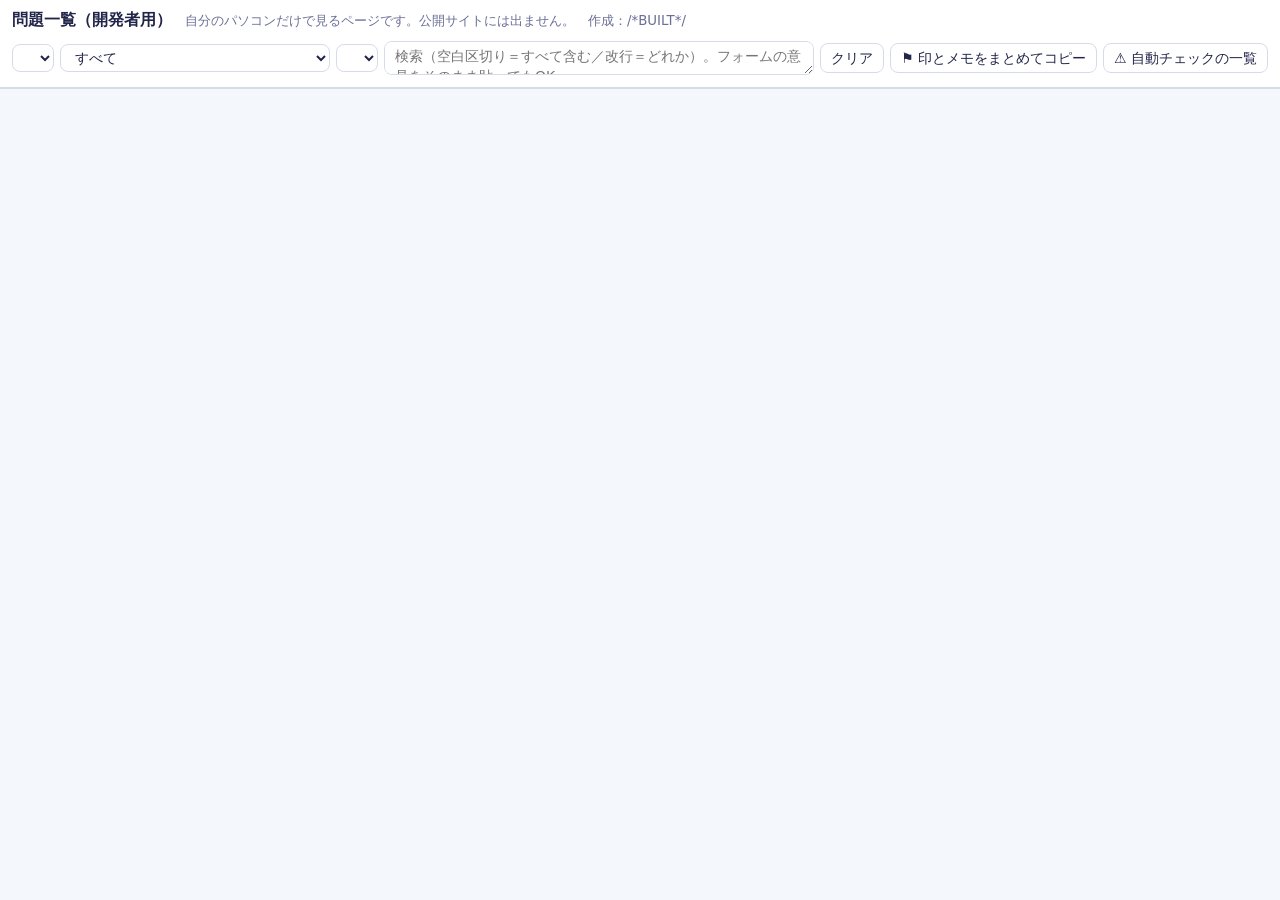
<file: tools/question_list_template.html>
<!DOCTYPE html>
<html lang="ja"><head><meta charset="utf-8"><meta name="viewport" content="width=device-width,initial-scale=1">
<title>問題一覧（開発者用）</title>
<style>
:root{--bg:#f4f7fb;--ink:#22254a;--card:#fff;--line:#d5dbea;--sub:#6a6f96;--p:#ff6f61;--y:#ffd23f;--bad:#d93a3a;--warn:#b26b00;--ok:#1f9d82}
@media(prefers-color-scheme:dark){:root{--bg:#1b1d3a;--ink:#eceafc;--card:#272a52;--line:#3d4178;--sub:#a9acd8;--bad:#ff7b7b;--warn:#ffc266;--ok:#58d6bb}}
*{box-sizing:border-box}body{margin:0;background:var(--bg);color:var(--ink);font:14px/1.45 system-ui,"Hiragino Sans","Yu Gothic",sans-serif}
header{position:sticky;top:0;z-index:5;background:var(--card);border-bottom:2px solid var(--line);padding:8px 12px}
h1{font-size:1rem;margin:0 0 6px}h1 small{color:var(--sub);font-weight:400}
.tabs,.bar{display:flex;flex-wrap:wrap;gap:6px;align-items:center;margin:4px 0}
button,select,input,textarea{font:inherit;color:var(--ink);background:var(--card);border:1.5px solid var(--line);border-radius:8px;padding:4px 10px}
button{cursor:pointer}button.on{background:var(--y);color:#222;border-color:#222}
input[type=search],textarea{min-width:220px;flex:1}textarea{min-height:34px;height:34px;resize:vertical}
.sum{color:var(--sub);font-size:.85rem}
main{padding:10px 12px 60px;overflow-x:auto}
table{border-collapse:collapse;width:100%;min-width:1100px;background:var(--card)}
th,td{border:1px solid var(--line);padding:4px 7px;vertical-align:top;text-align:left}
th{position:sticky;top:var(--hh,96px);background:var(--card);z-index:2;font-size:.8rem;white-space:nowrap}
td.n{color:var(--sub);white-space:nowrap;font-size:.78rem}td.lv{white-space:nowrap}
td.t{cursor:pointer}td.t:hover{background:rgba(255,210,63,.25)}
tr.flag td{background:rgba(255,111,97,.12)}tr.issue td.ja{border-left:4px solid var(--warn)}
.b{display:inline-block;padding:0 6px;border-radius:99px;font-size:.72rem;margin:1px 2px 1px 0;border:1px solid currentColor;white-space:nowrap}
.b.bad{color:var(--bad)}.b.warn{color:var(--warn)}.b.info{color:var(--sub)}
.act{white-space:nowrap}.note{font-size:.78rem;color:var(--bad);margin-top:2px}
.ok{color:var(--ok);font-weight:700}.ng{color:var(--bad)}
.pg{display:flex;gap:6px;align-items:center;margin:8px 0}
dialog{border:2px solid var(--ink);border-radius:12px;background:var(--card);color:var(--ink);max-width:min(720px,94vw)}
pre{white-space:pre-wrap;word-break:break-all;margin:0;max-height:50vh;overflow:auto;font-size:.82rem}
.src{color:var(--sub);font-size:.72rem}
</style></head><body>
<header>
 <h1>問題一覧（開発者用）<small>　自分のパソコンだけで見るページです。公開サイトには出ません。　作成：/*BUILT*/</small></h1>
 <div class="tabs" id="tabs"></div>
 <div class="bar">
  <select id="lv"></select><select id="iss"><option value="">すべて</option><option value="issue">⚠ 自動チェックで引っかかったもの</option><option value="flag">⚑ 自分で印をつけたもの</option></select><select id="typ"></select>
  <textarea id="q" rows="1" placeholder="検索（空白区切り＝すべて含む／改行＝どれか）。フォームの意見をそのまま貼ってもOK"></textarea>
  <button id="clr">クリア</button><button id="exp">⚑ 印とメモをまとめてコピー</button><button id="rep">⚠ 自動チェックの一覧</button>
 </div>
 <div class="sum" id="sum"></div>
</header>
<main><div id="view"></div><div class="pg" id="pg"></div></main>
<dialog id="dlg"><pre id="dtx"></pre><div class="bar"><button id="dcp">コピー</button><button id="dcl">閉じる</button></div></dialog>
<script>
const DATA=/*DATA*/null;
const LN=['日本語','英語','中国語','韓国語','スペイン語','イタリア語','タイ語','ベトナム語'],LC=['ja-JP','en-US','zh-CN','ko-KR','es-ES','it-IT','th-TH','vi-VN'],H=['日本語','EN','中文','한국어','ES','IT','ไทย','VI'];
const TABS=[['words','単語'],['sents','文章'],['qa','質疑応答'],['basics','文字の読み書き'],['bw','基本単語']];
let tab='words',page=0;const PS=100,$=id=>document.getElementById(id);
const store={get(){try{return JSON.parse(localStorage.getItem('kp_dev_marks')||'{}')}catch(e){return{}}},set(m){try{localStorage.setItem('kp_dev_marks',JSON.stringify(m))}catch(e){}}};
let marks=store.get();
const esc=s=>String(s==null?'':s).replace(/[&<>"]/g,c=>({'&':'&amp;','<':'&lt;','>':'&gt;','"':'&quot;'}[c]));
const key=(t,r)=>t+'|'+(r.a?r.a[0]:r.c||'')+(t=='bw'?'':'')
// ---- 自動チェック ----
const RX={cjk:/[㐀-鿿]/,kana:/[぀-ヿ]/,han:/[가-힯]/,th:/[฀-๿]/};
function langOk(i,s){if(!s)return true;if(i==0)return RX.kana.test(s)||RX.cjk.test(s)||/^[\x00-\x7f]+$/.test(s);if(i==2)return RX.cjk.test(s);if(i==3)return RX.han.test(s);if(i==6)return RX.th.test(s);return!(RX.cjk.test(s)||RX.han.test(s)||RX.th.test(s)||RX.kana.test(s))}
const cnt=(arr,f)=>{const m=new Map();arr.forEach(r=>{const k=f(r);if(k)m.set(k,(m.get(k)||0)+1)});return m};
const jaDup=cnt([...DATA.words,...DATA.sents],r=>r.a[0]);
const trDup={};for(let i=1;i<8;i++)trDup[i]=cnt(DATA.words,r=>(r.a[i]||'').toLowerCase().replace(/^(el|la|los|las|il|lo|l'|un|una|the|a|an)\s+/,''));
function checks(t,r){const f=[];
 if(t=='words'||t=='sents'){const a=r.a;
  for(let i=1;i<8;i++){if(!a[i])f.push(['bad','未訳:'+H[i]]);else{if(!langOk(i,a[i]))f.push(['bad','文字種が違う:'+H[i]]);if(a[i]==a[0]&&!(i==2&&!RX.kana.test(a[0])&&RX.cjk.test(a[0])))f.push(['warn','日本語と同じ:'+H[i]]);if(a[i]!=a[i].trim()||/\s{2,}/.test(a[i]))f.push(['warn','空白がおかしい:'+H[i]])}}
  if(jaDup.get(a[0])>1)f.push(['bad','日本語が重複']);
  if(t=='words'){for(let i=1;i<8;i++){const k=(a[i]||'').toLowerCase().replace(/^(el|la|los|las|il|lo|l'|un|una|the|a|an)\s+/,'');if(k&&trDup[i].get(k)>1)f.push(['warn','訳が他の語と同じ:'+H[i]]);if(/[(（]/.test(a[i]||''))f.push(['warn','かっこ入り:'+H[i]])}}
  else{const q=/[？?]/.test(a[0])||/か$/.test(a[0]),en=/\?/.test(a[1]||'');if(q!=en&&a[1])f.push(['info','疑問符が日英でちがう'])}
  if(r.auto)f.push(['info','自動生成'])}
 if(t=='qa'){const a=r.a;for(let i=1;i<8;i++)if(!a[i])f.push(['bad','未訳:'+H[i]]);
  if(!r.ok||!r.ok.length)f.push(['bad','正解なし']);if(r.ng.length<3)f.push(['bad','まちがい選択肢が3未満']);
  if(r.ok.some(o=>r.ng.includes(o)))f.push(['bad','正解がまちがい選択肢にもある']);if(new Set(r.ng).size<r.ng.length)f.push(['bad','選択肢が重複'])}
 return f}
// ---- 絞り込み ----
function match(q,hay){const ls=q.split(/\n/).map(x=>x.trim()).filter(Boolean);if(!ls.length)return true;hay=hay.toLowerCase();return ls.some(l=>l.toLowerCase().split(/\s+/).every(w=>hay.includes(w)))}
function rowsOf(){const t=tab,q=$('q').value,lv=+$('lv').value,is=$('iss').value;let rs=[];
 if(t=='words')rs=DATA.words;else if(t=='sents')rs=DATA.sents;else if(t=='qa')rs=DATA.qa;else if(t=='basics')rs=DATA.basics.map(r=>({...r,a:[r.c,LN[r.lang]+' '+r.r+' グループ'+r.g]}));else rs=DATA.bw.flatMap((c,ci)=>c.w.map((w,i)=>({src:'basic_words.json',n:i+1,cat:c.t,a:w.slice(0,8),rd:w.slice(8)})));
 return rs.filter(r=>{if(lv&&r.lv!=lv)return false;
  const hay=(r.a||[]).join(' ')+' '+(r.ok||[]).join(' ')+' '+(r.ng||[]).join(' ')+' '+(r.cat||'')+' '+(r.rd||[]).join(' ');if(!match(q,hay))return false;
  if($('typ').value&&!checks(t,r).some(x=>x[1].split(':')[0]==$('typ').value))return false;if(is=='issue'&&!checks(t,r).filter(x=>x[0]!='info').length)return false;if(is=='flag'&&!marks[key(t,r)])return false;return true})}
// ---- 表示 ----
function mark(t,r){return marks[key(t,r)]}
function badges(f){return f.map(x=>`<span class="b ${x[0]}">${esc(x[1])}</span>`).join('')}
function table(rs){const t=tab,hd=t=='qa'?['#','Lv',...H,'正解','まちがい','']:t=='basics'?['#','文字','読み・種類','']:t=='bw'?['#','区分',...H,'読み（中/韓/タイ）','']:['#','Lv',...H,''];
 let h='<table><thead><tr>'+hd.map(x=>`<th>${x}</th>`).join('')+'</tr></thead><tbody>';
 rs.slice(page*PS,page*PS+PS).forEach((r,i)=>{const f=checks(t,r),mk=mark(t,r),idx=rs.indexOf(r),cls=(mk?'flag ':'')+(f.some(x=>x[0]!='info')?'issue':'');
  const act=`<td class=act><button onclick="flag(${idx})">${mk?'⚑解除':'⚑'}</button> <button onclick="memo(${idx})">📝</button> <button onclick="info(${idx})">ⓘ</button></td>`;
  const tds=(r.a||[]).slice(0,8).map((s,k)=>`<td class="t${k==0?' ja':''}" onclick="say(${k},this)" title="タップで読み上げ">${esc(s)}${k==0?'<div>'+badges(f)+'</div>'+(mk&&mk.note?`<div class=note>📝 ${esc(mk.note)}</div>`:'')+`<div class=src>${esc(r.src)} #${r.n}</div>`:''}</td>`).join('');
  if(t=='qa')h+=`<tr class="${cls}"><td class=n>${r.n}</td><td class=lv>${DATA.levels[r.lv-1]||r.lv}</td>${tds}<td class=ok>${esc(r.ok.join(' / '))}</td><td class=ng>${esc(r.ng.join(' / '))}</td>${act}</tr>`;
  else if(t=='basics')h+=`<tr class="${cls}"><td class=n>${r.n||i+1}</td><td class="t" style="font-size:1.4rem" onclick="say(${r.lang},this)">${esc(r.c)}</td><td>${esc(r.a[1])}</td>${act}</tr>`;
  else if(t=='bw')h+=`<tr class="${cls}"><td class=n>${r.n}</td><td>${esc(r.cat)}</td>${tds}<td>${esc(r.rd.join(' / '))}</td>${act}</tr>`;
  else h+=`<tr class="${cls}"><td class=n>${r.n}</td><td class=lv>${DATA.levels[r.lv-1]||r.lv}</td>${tds}${act}</tr>`});
 return h+'</tbody></table>'}
let cur=[];
function render(){cur=rowsOf();const pages=Math.max(1,Math.ceil(cur.length/PS));if(page>=pages)page=pages-1;
 $('view').innerHTML=table(cur);
 $('sum').textContent=`${TABS.find(x=>x[0]==tab)[1]}：${cur.length}件を表示（全${total()}件）　⚠自動チェック ${cur.filter(r=>checks(tab,r).some(x=>x[0]!='info')).length}件　⚑印 ${Object.keys(marks).filter(k=>k.startsWith(tab+'|')).length}件`;
 $('pg').innerHTML=pages>1?`<button onclick="go(-1)">◀</button> ${page+1} / ${pages} <button onclick="go(1)">▶</button>`:'';
 $('tabs').innerHTML=TABS.map(([k,n])=>`<button class="${k==tab?'on':''}" onclick="setTab('${k}')">${n}（${cntOf(k)}）</button>`).join('');
 document.documentElement.style.setProperty('--hh',document.querySelector('header').offsetHeight+'px')}
const cntOf=k=>k=='words'?DATA.words.length:k=='sents'?DATA.sents.length:k=='qa'?DATA.qa.length:k=='basics'?DATA.basics.length:DATA.bw.reduce((a,c)=>a+c.w.length,0),total=()=>cntOf(tab);
function setTab(k){tab=k;page=0;$('lv').style.display=(k=='basics'||k=='bw')?'none':'';render()}
function go(d){page+=d;render();window.scrollTo(0,0)}
function flag(i){const r=cur[i],k=key(tab,r);if(marks[k])delete marks[k];else marks[k]={ja:r.a[0],t:tab,lv:r.lv,note:'',at:new Date().toLocaleString('ja-JP')};store.set(marks);render()}
function memo(i){const r=cur[i],k=key(tab,r),m=marks[k]||{ja:r.a[0],t:tab,lv:r.lv,at:new Date().toLocaleString('ja-JP')},v=prompt('メモ（どこがおかしいか）',m.note||'');if(v===null)return;m.note=v;marks[k]=m;store.set(marks);render()}
function info(i){const r=cur[i];$('dtx').textContent=[`ファイル: ${r.src} の ${r.n} 件目`,...(r.a||[]).map((s,k)=>LN[k]+': '+s),...(r.ok?['正解: '+r.ok.join(' / '),'まちがい: '+r.ng.join(' / ')]:[]),'自動チェック: '+(checks(tab,r).map(x=>x[1]).join('、')||'なし')].join('\n');$('dlg').showModal()}
function say(k,td){try{const s=td.firstChild.textContent||td.textContent;speechSynthesis.cancel();const u=new SpeechSynthesisUtterance(s);u.lang=LC[k];speechSynthesis.speak(u)}catch(e){}}
$('exp').onclick=()=>{const L=Object.values(marks).map(m=>`[${m.t} ${DATA.levels[m.lv-1]||''}] ${m.ja}${m.note?' … '+m.note:''}`);$('dtx').textContent=L.length?L.join('\n'):'印をつけたものはまだありません';$('dlg').showModal()};
$('rep').onclick=()=>{const out=[];for(const[k]of TABS.slice(0,3)){const rs=k=='words'?DATA.words:k=='sents'?DATA.sents:DATA.qa;rs.forEach(r=>{const f=checks(k,r).filter(x=>x[0]!='info');if(f.length)out.push(`[${k} ${DATA.levels[r.lv-1]||''}] ${r.a[0]} … ${f.map(x=>x[1]).join('、')}`)})}$('dtx').textContent=out.length?out.join('\n'):'自動チェックで引っかかったものはありません ✅';$('dlg').showModal()};
$('dcp').onclick=()=>{try{navigator.clipboard.writeText($('dtx').textContent)}catch(e){}};$('dcl').onclick=()=>$('dlg').close();
$('clr').onclick=()=>{$('typ').value='';$('q').value='';$('iss').value='';$('lv').value='0';page=0;render()};
$('lv').innerHTML='<option value="0">すべてのレベル</option>'+DATA.levels.map((l,i)=>`<option value="${i+1}">${l}</option>`).join('');
{const ty=new Set();[['words',DATA.words],['sents',DATA.sents],['qa',DATA.qa]].forEach(([t,rs])=>rs.forEach(r=>checks(t,r).forEach(x=>{if(x[0]!='info')ty.add(x[1].split(':')[0])})));$('typ').innerHTML='<option value="">すべての種類</option>'+[...ty].map(x=>`<option>${x}</option>`).join('')}
['lv','iss','typ'].forEach(i=>$(i).onchange=()=>{page=0;render()});$('q').oninput=()=>{page=0;render()};
render();
</script></body></html>
</file>
